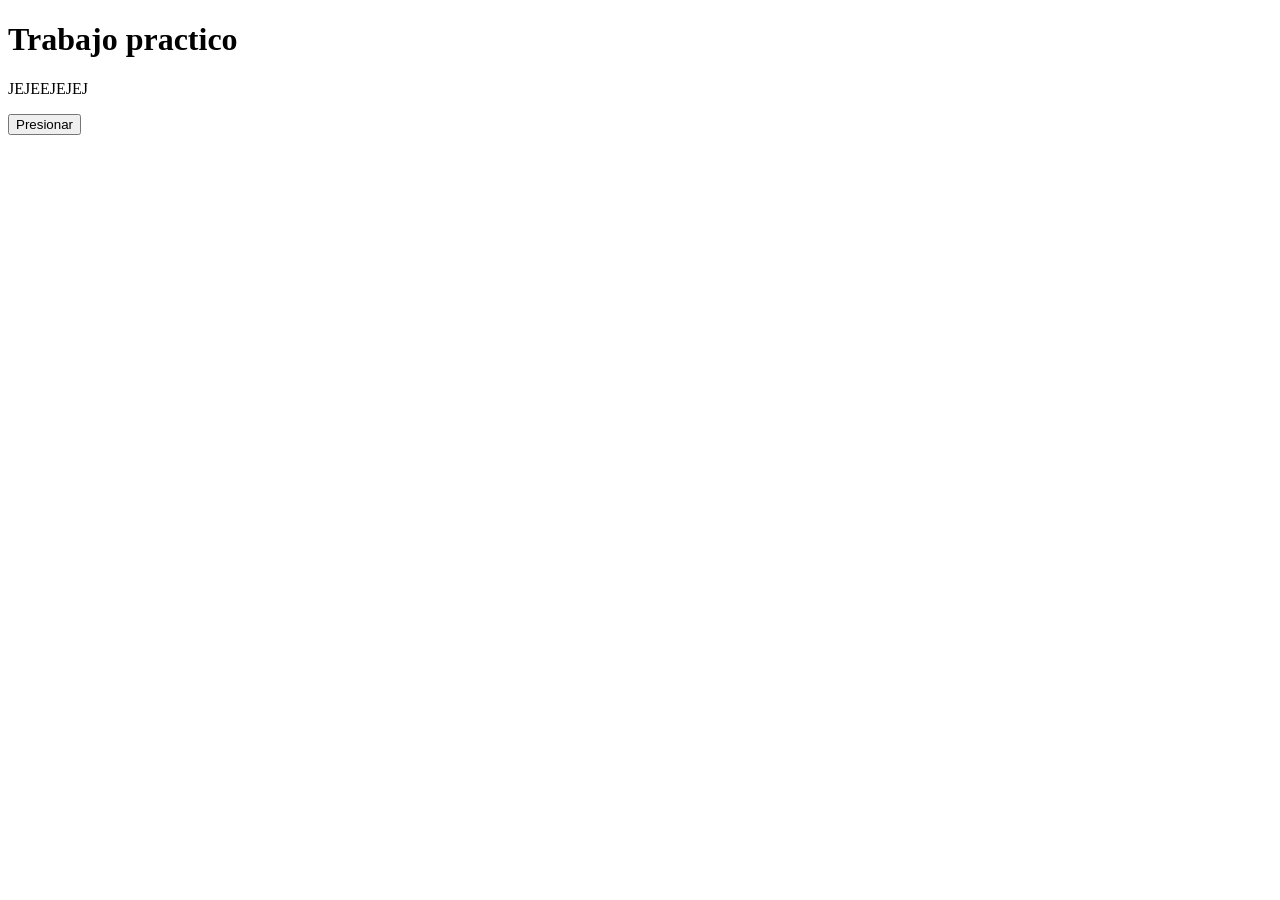
<file: tP5extra/index.html>
<!DOCTYPE html>
<html lang="en">
<head>
    <meta charset="UTF-8">
    <meta name="viewport" content="width=device-width, initial-scale=1.0">
    <title>Document</title>
</head>
<body>
    <h1>Trabajo practico</h1>
    <p>JEJEEJEJEJ</p>
    <button>Presionar</button>
</body>
<script src="app.js"></script>
</html>
</file>
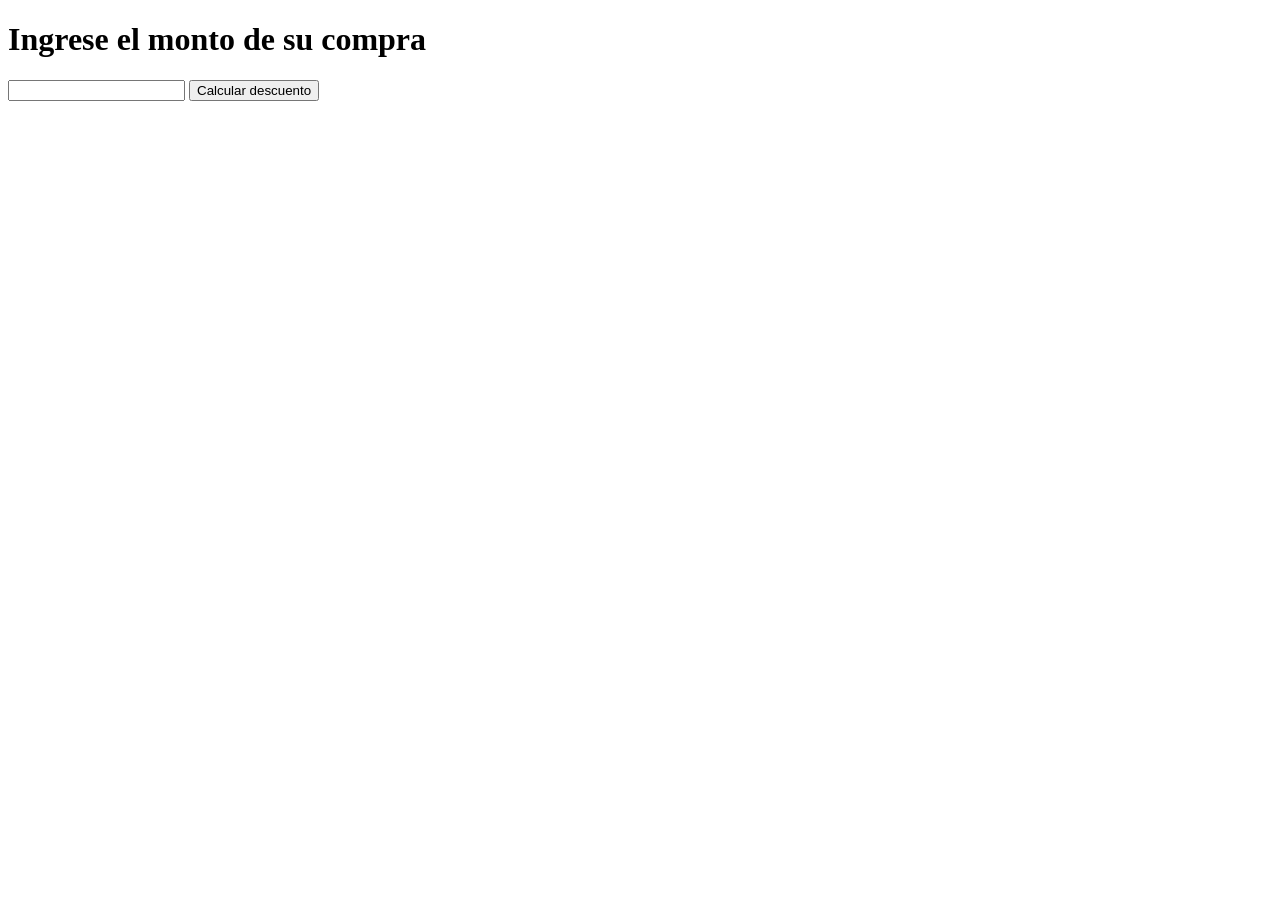
<file: tpExtra/index.html>
<!DOCTYPE html>
<html lang="en">
<head>
    <meta charset="UTF-8">
    <meta name="viewport" content="width=, initial-scale=1.0">
    <title>Document</title>
</head>
<body>
    <h1>Ingrese el monto de su compra</h1>
    <input id="monto"type="text">
    <button id="boton">Calcular descuento</button>
    <p id="descuento"></p>
</body>
</html>
<script src="app.js"></script>
</file>
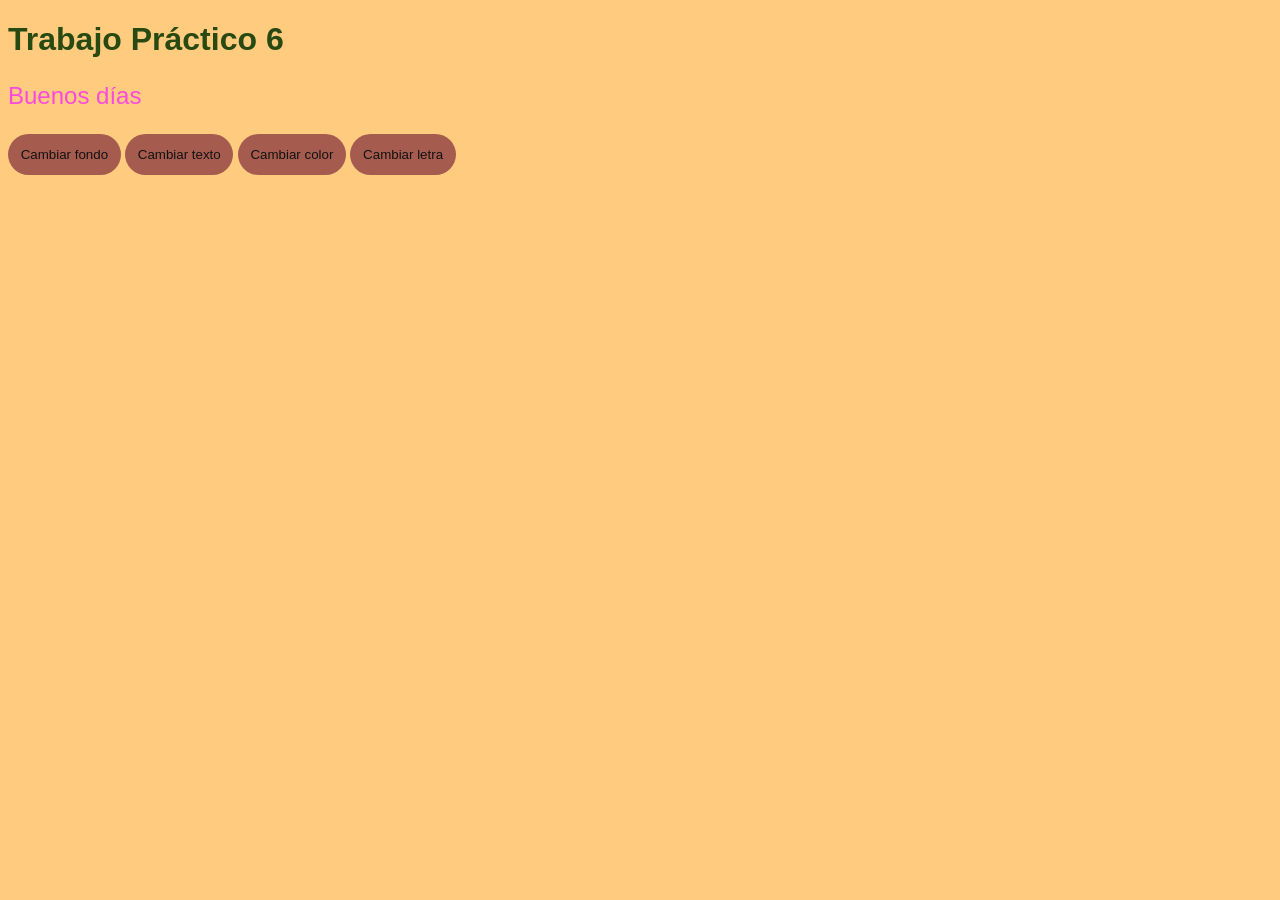
<file: TrabajoPractico6/index.html>
<!DOCTYPE html>
<html lang="es">
<head>
    <meta charset="UTF-8">
    <meta name="viewport" content="width=device-width, initial-scale=1.0">
    <title>Document</title>
    <link rel="stylesheet" href="style.css">
</head>
<body>
    <h1 id="titulo1">Trabajo Práctico 6</h1>
    <p id="parrafo1">Buenos días</p>
    <div>
        <button id="but1"> Cambiar fondo</button>
        <button id="but2"> Cambiar texto </button>
        <button id="but3"> Cambiar color</button>
        <button id="but4"> Cambiar letra</button>   
    </div>
</body>
<script src="app.js"></script>
</html>
</file>
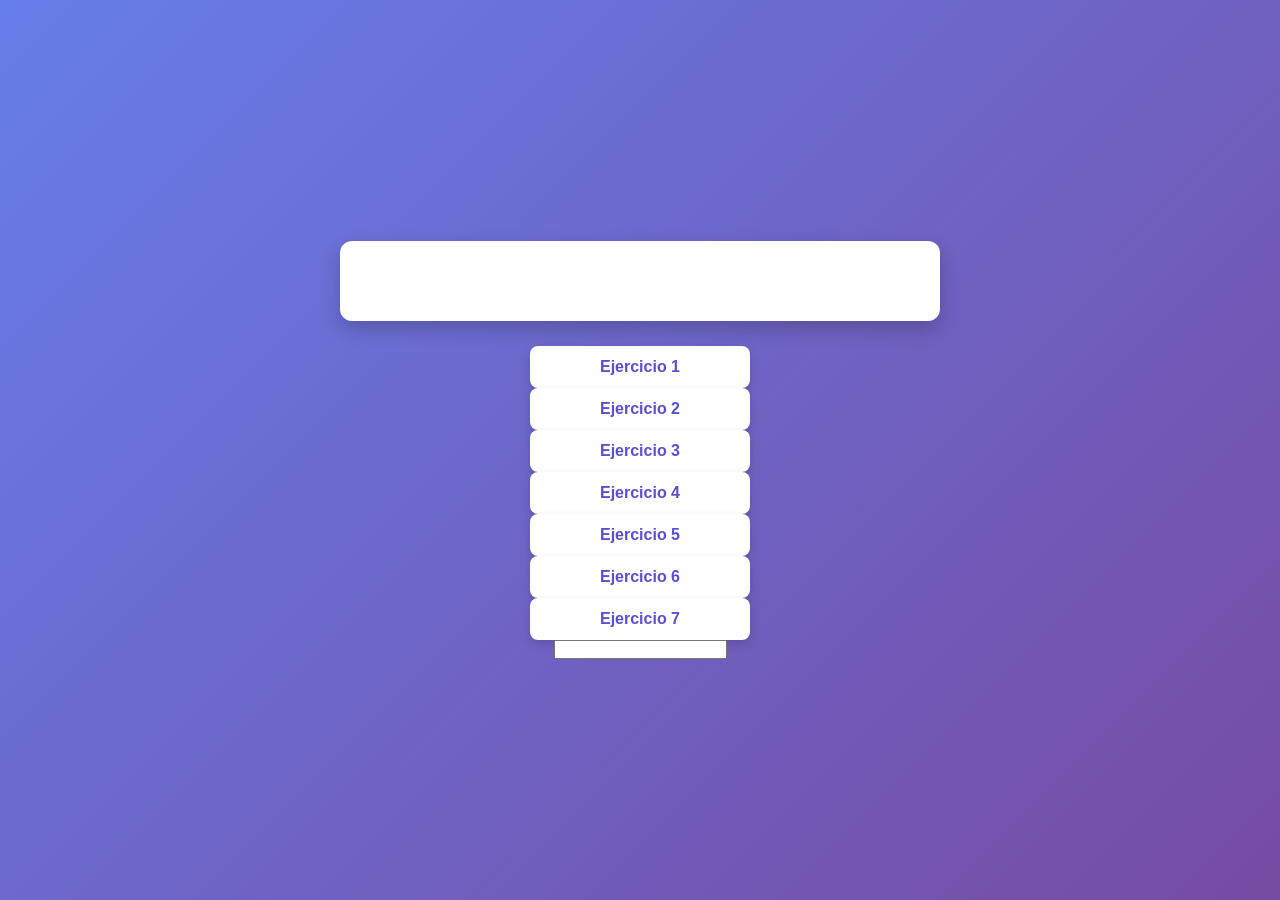
<file: TrabajoPractico7/index.html>
<!DOCTYPE html>
<html lang="en">
<head>
    <meta charset="UTF-8">
    <meta name="viewport" content="width=device-width, initial-scale=1.0">
    <title>Document</title>
    <link rel="stylesheet" href="style.css">
</head>
<body>
    <p id="resultado"></p>
    <button id="ejecutar">Ejercicio 1</button>
    <button id="ejecutar1"> Ejercicio 2 </button>
    <button id="ejecutar2"> Ejercicio 3 </button>
    <button id="ejecutar3"> Ejercicio 4 </button>
    <button id="ejecutar4"> Ejercicio 5 </button>
    <button id="ejecutar5"> Ejercicio 6 </button>
    <button id="ejecutar6"> Ejercicio 7 </button>
    <input id="input" type="number">
</body>
<script src="app.js"></script>
</html>
</file>
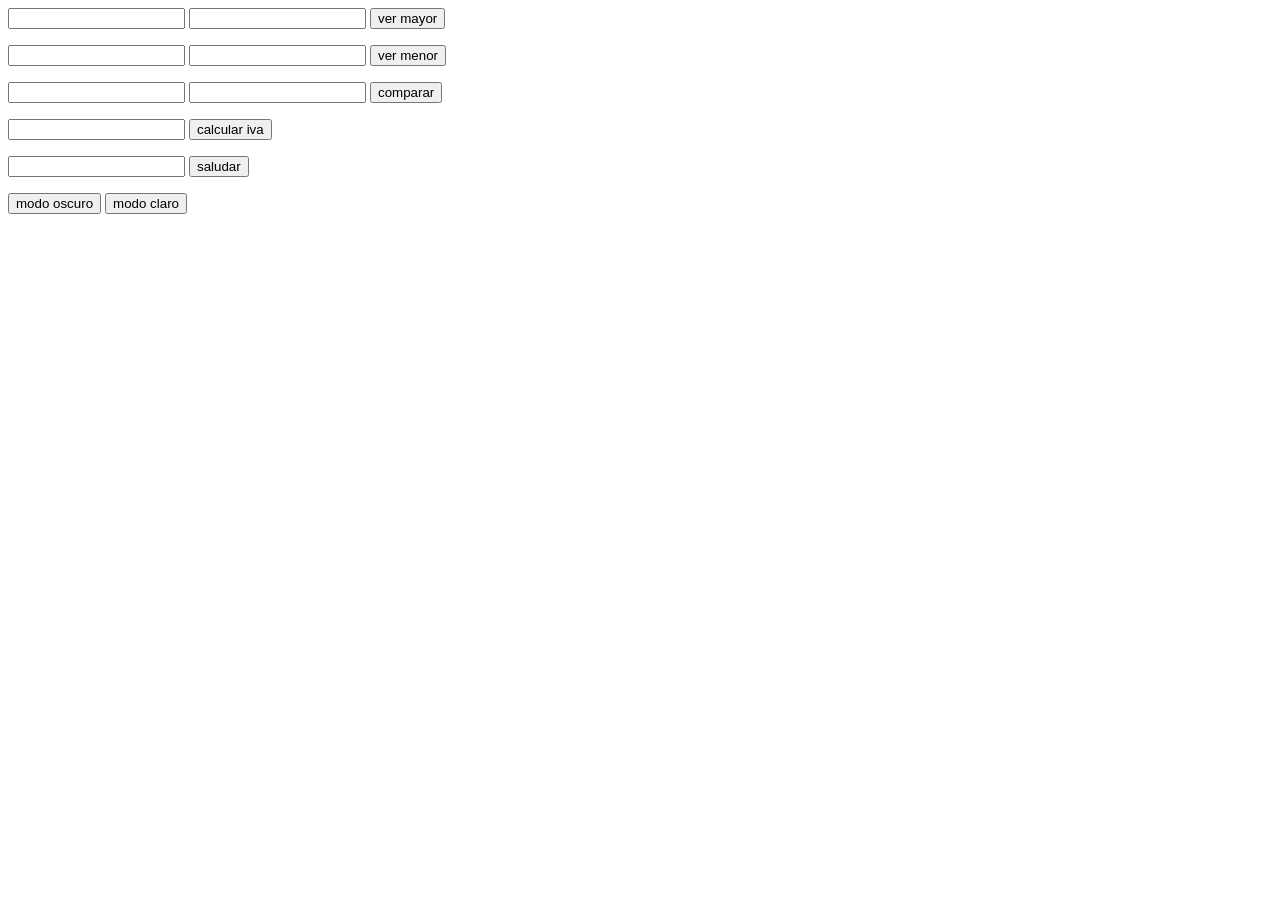
<file: TrabajoPractico9/index.html>
<!DOCTYPE html>
<html>
<head>
    <title>TP9 Funciones</title>
</head>
<body>

    <!-- 1. mayor -->
    <input type="text" id="num1">
    <input type="text" id="num2">
    <button id="btn1">ver mayor</button>
    <p id="p1"></p>

    <!-- 2. menor -->
    <input type="text" id="n1">
    <input type="text" id="n2">
    <button id="btn2">ver menor</button>
    <p id="p2"></p>

    <!-- 3. iguales -->
    <input type="text" id="val1">
    <input type="text" id="val2">
    <button id="btn3">comparar</button>
    <p id="p3"></p>

    <!-- 4. iva -->
    <input type="text" id="precio">
    <button id="btn4">calcular iva</button>
    <p id="p4"></p>

    <!-- 5. saludo -->
    <input type="text" id="nom">
    <button id="btn5">saludar</button>
    <p id="p5"></p>

    <!-- 6 y 7. modos -->
    <button id="btnOscuro">modo oscuro</button>
    <button id="btnClaro">modo claro</button>

    <script>
        // 1. mayor
        function mayor(numero1, numero2){
            if(numero1 > numero2){
                return numero1
            }else{
                return numero2
            }
        }

        // 2. menor
        function menor(numero1, numero2){
            if(numero1 < numero2){
                return numero1
            }else{
                return numero2
            }
        }

        // 3. iguales o distintos
        function iguales(n1, n2){
            if(n1 == n2){
                return 'son iguales'
            }else{
                return 'son diferentes'
            }
        }

        // 4. iva
        function calcularIva(compra){
            let resultado = compra * 0.21
            return resultado
        }

        // 5. saludar
        function saludar(nombre){
            let saludo
            saludo = 'Hola ' + nombre + ' como estas'
            return saludo
        }

        // 6. modo oscuro
        function modoOscuro(){
            let cuerpo = document.querySelector('body')
            cuerpo.style.backgroundColor = 'black'
            cuerpo.style.color = 'white'
        }

        // 7. modo claro
        function modoClaro(){
            let cuerpo = document.querySelector('body')
            cuerpo.style.backgroundColor = 'white'
            cuerpo.style.color = 'black'
        }


        // BOTONES Y EVENTOS

        let boton1 = document.querySelector('#btn1')
        boton1.onclick = function(){
            let i1 = document.querySelector('#num1')
            let i2 = document.querySelector('#num2')
            let res = mayor(i1.value, i2.value)
            let p = document.querySelector('#p1')
            p.textContent = res
        }

        let boton2 = document.querySelector('#btn2')
        boton2.onclick = function(){
            let i1 = document.querySelector('#n1')
            let i2 = document.querySelector('#n2')
            let res = menor(i1.value, i2.value)
            let p = document.querySelector('#p2')
            p.textContent = res
        }

        let boton3 = document.querySelector('#btn3')
        boton3.onclick = function(){
            let i1 = document.querySelector('#val1')
            let i2 = document.querySelector('#val2')
            let res = iguales(i1.value, i2.value)
            let p = document.querySelector('#p3')
            p.textContent = res
        }

        let boton4 = document.querySelector('#btn4')
        boton4.onclick = function(){
            let i1 = document.querySelector('#precio')
            let res = calcularIva(i1.value)
            let p = document.querySelector('#p4')
            p.textContent = res
        }

        let boton5 = document.querySelector('#btn5')
        boton5.onclick = function(){
            let i1 = document.querySelector('#nom')
            let res = saludar(i1.value)
            let p = document.querySelector('#p5')
            p.textContent = res
        }

        let btnOsc = document.querySelector('#btnOscuro')
        btnOsc.onclick = modoOscuro

        let btnCla = document.querySelector('#btnClaro')
        btnCla.onclick = modoClaro

    </script>
</body>
</html>
</file>
<file: TrabajoPractico6/style.css>
body{
    background-color: rgb(255, 204, 127);
font-family: Arial, Helvetica, sans-serif;
color: rgb(41, 73, 19);
}

.contenedor {
    display: flex;
    flex-direction: column;
    justify-content: center;
    align-items: center;
}
.div{
    display: flex;
    justify-content: space-between;
    height: 100%;
    
    
}
#parrafo1{
font-size: 150%;
color: rgb(252, 74, 222);
}

button {
    background-color: rgb(165, 92, 79);
    color: rgb(19, 17, 16);
    padding: 1%;
    border: none;
    border-radius: 30px;
}

button:hover{
    

    transition: 0.3s;
    background-color: azure
    
}
</file>
<file: TrabajoPractico7/style.css>
* {
    margin: 0;
    padding: 0;
    box-sizing: border-box;
}

body {
    min-height: 100vh;
    display: flex;
    flex-direction: column;
    align-items: center;
    justify-content: center;

    font-family: Arial, sans-serif;
    background: linear-gradient(135deg, #667eea, #764ba2);
    color: #333;
}


#resultado {
    width: 90%;
    max-width: 600px;
    min-height: 80px;

    margin-bottom: 25px;
    padding: 20px;

    background-color: white;
    border-radius: 12px;

    text-align: center;
    font-size: 18px;
    font-weight: bold;

    box-shadow: 0 8px 20px rgba(0, 0, 0, 0.2);
}


button {
    width: 220px;
    padding: 12px 20px;

    border: none;
    border-radius: 8px;

    background-color: #ffffff;
    color: #5a4fcf;

    font-size: 16px;
    font-weight: bold;

    cursor: pointer;

    transition: all 0.3s ease;

    box-shadow: 0 4px 10px rgba(0, 0, 0, 0.15);
}

button:hover {
    background-color: #5a4fcf;
    color: white;

    transform: translateY(-3px);

    box-shadow: 0 7px 15px rgba(0, 0, 0, 0.25);
}
</file>
